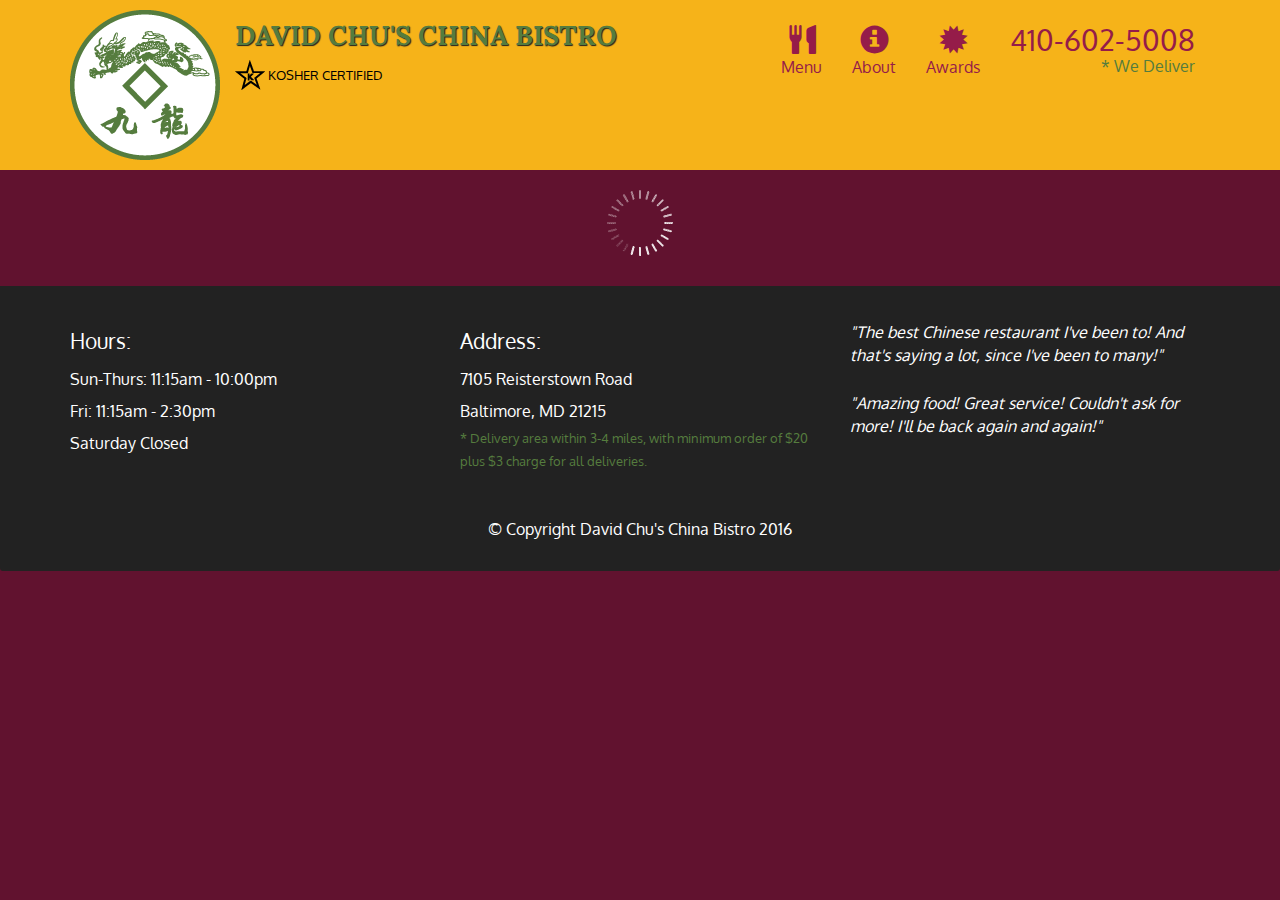
<file: index.html>
<!doctype html>
<html lang="en">
  <head>
    <meta charset="utf-8">
    <meta http-equiv="X-UA-Compatible" content="IE=edge">
    <meta name="viewport" content="width=device-width, initial-scale=1">
    <title>David Chu's China Bistro</title>
    <link rel="stylesheet" href="css/bootstrap.min.css">
    <link rel="stylesheet" href="css/styles.css">
    <link href='https://fonts.googleapis.com/css?family=Oxygen:400,300,700' rel='stylesheet' type='text/css'>
    <link href='https://fonts.googleapis.com/css?family=Lora' rel='stylesheet' type='text/css'>
  </head>
<body>
  <header>
    <nav id="header-nav" class="navbar navbar-default">
      <div class="container">
        <div class="navbar-header">
          <a href="index.html" class="pull-left visible-md visible-lg">
            <div id="logo-img" alt="Logo image"></div>
          </a>

          <div class="navbar-brand">
            <a href="index.html"><h1>David Chu's China Bistro</h1></a>
            <p>
              <img src="images/star-k-logo.png" alt="Kosher certification">
              <span>Kosher Certified</span>
            </p>
          </div>

          <button id="navbarToggle" type="button" class="navbar-toggle collapsed" data-toggle="collapse" data-target="#collapsable-nav" aria-expanded="false">
            <span class="sr-only">Toggle navigation</span>
            <span class="icon-bar"></span>
            <span class="icon-bar"></span>
            <span class="icon-bar"></span>
          </button>
        </div>
        
        <div id="collapsable-nav" class="collapse navbar-collapse">
           <ul id="nav-list" class="nav navbar-nav navbar-right">
            <li id="navHomeButton" class="visible-xs active">
              <a href="index.html">
                <span class="glyphicon glyphicon-home"></span> Home</a>
            </li>
            <li id="navMenuButton">
              <a href="#" onclick="$dc.loadMenuCategories();">
                <span class="glyphicon glyphicon-cutlery"></span><br class="hidden-xs"> Menu</a>
            </li>
            <li>
              <a href="#">
                <span class="glyphicon glyphicon-info-sign"></span><br class="hidden-xs"> About</a>
            </li>
            <li>
              <a href="#">
                <span class="glyphicon glyphicon-certificate"></span><br class="hidden-xs"> Awards</a>
            </li>
            <li id="phone" class="hidden-xs">
              <a href="tel:410-602-5008">
                <span>410-602-5008</span></a><div>* We Deliver</div>
            </li>
          </ul><!-- #nav-list -->
        </div><!-- .collapse .navbar-collapse -->
      </div><!-- .container -->
    </nav><!-- #header-nav -->
  </header>

  <div id="call-btn" class="visible-xs">
    <a class="btn" href="tel:410-602-5008">
    <span class="glyphicon glyphicon-earphone"></span>
    410-602-5008
    </a>
  </div>
  <div id="xs-deliver" class="text-center visible-xs">* We Deliver</div>

  <div id="main-content" class="container"></div>

  <footer class="panel-footer">
    <div class="container">
      <div class="row">
        <section id="hours" class="col-sm-4">
          <span>Hours:</span><br>
          Sun-Thurs: 11:15am - 10:00pm<br>
          Fri: 11:15am - 2:30pm<br>
          Saturday Closed
          <hr class="visible-xs">
        </section>
        <section id="address" class="col-sm-4">
          <span>Address:</span><br>
          7105 Reisterstown Road<br>
          Baltimore, MD 21215
          <p>* Delivery area within 3-4 miles, with minimum order of $20 plus $3 charge for all deliveries.</p>
          <hr class="visible-xs">
        </section>
        <section id="testimonials" class="col-sm-4">
          <p>"The best Chinese restaurant I've been to! And that's saying a lot, since I've been to many!"</p>
          <p>"Amazing food! Great service! Couldn't ask for more! I'll be back again and again!"</p>
        </section>
      </div>
      <div class="text-center">&copy; Copyright David Chu's China Bistro 2016</div>
    </div>
  </footer>

  <!-- jQuery (Bootstrap JS plugins depend on it) -->
  <script src="js/jquery-2.1.4.min.js"></script>
  <script src="js/bootstrap.min.js"></script>
  <script src="js/ajax-utils.js"></script>
  <script src="js/script.js"></script>
</body>
</html>
</file>
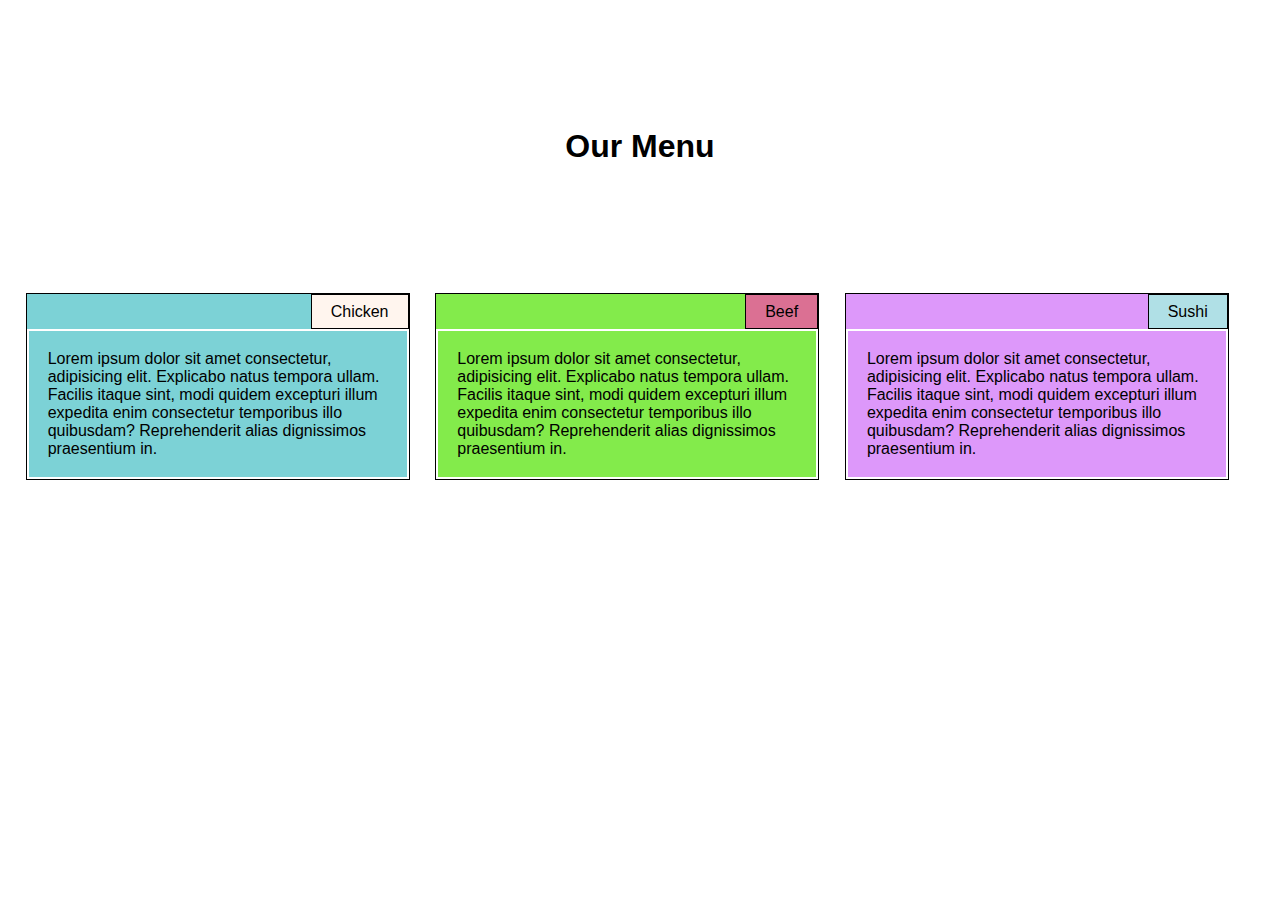
<file: mod2-solution/index.html>
<!DOCTYPE html>
<html lang="en">
<head>
    <meta charset="UTF-8">
    <meta http-equiv="X-UA-Compatible" content="IE=edge">
    <meta name="viewport" content="width=device-width, initial-scale=1.0">
    <title>Document</title>
    <link rel="stylesheet" href="css/style.css">
</head>
<body>
    <h1>Our Menu</h1>

    <div class="container">
        
        <div class="area" id="area1">
                            
            <div class="block" id="block1">
                <p>Chicken</p>
            </div>

            <div class="text">
                <p>Lorem ipsum dolor sit amet consectetur, adipisicing elit. Explicabo natus tempora ullam. Facilis itaque sint, modi quidem excepturi illum expedita enim consectetur temporibus illo quibusdam? Reprehenderit alias dignissimos praesentium in.</p>
            </div>

        </div>

        <div class="area" id="area2">
           
            <div class="block" id="block2">
                <p>Beef</p>
            </div>

            <div class="text">
                <p>Lorem ipsum dolor sit amet consectetur, adipisicing elit. Explicabo natus tempora ullam. Facilis itaque sint, modi quidem excepturi illum expedita enim consectetur temporibus illo quibusdam? Reprehenderit alias dignissimos praesentium in.</p>
            </div>

        </div>

        <div class="area" id="area3">
            
            <div class="block" id="block3">
                <p>Sushi</p>
            </div>

            <div class="text">
                <p>Lorem ipsum dolor sit amet consectetur, adipisicing elit. Explicabo natus tempora ullam. Facilis itaque sint, modi quidem excepturi illum expedita enim consectetur temporibus illo quibusdam? Reprehenderit alias dignissimos praesentium in.</p>
            </div>

        </div>

    </div>
</body>
</html>
</file>
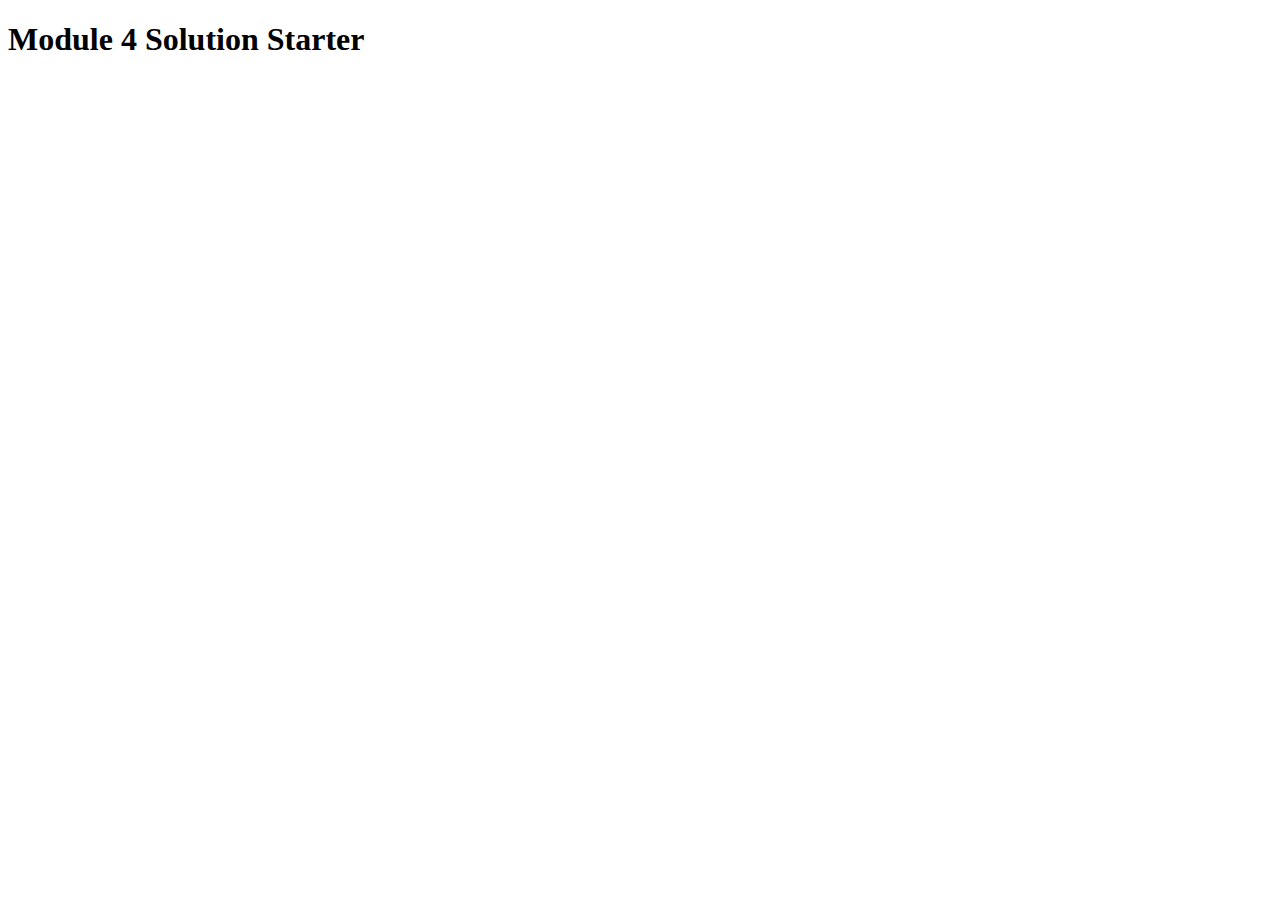
<file: mod4-solution/index.html>
<!DOCTYPE html>
<html>
<head>
  <meta charset="utf-8">
  <title>Module 4 Solution Starter</title>
  <script>
    var names = []; // DO NOT REMOVE
  </script>
  <script src="SpeakHello.js"></script>
  <script src="SpeakGoodBye.js"></script>
  <script src="script.js"></script>
</head>
<body>
  <h1>Module 4 Solution Starter</h1>
</body>
</html>
</file>
<file: css/styles.css>
body {
  font-size: 16px;
  color: #fff;
  background-color: #61122f;
  font-family: 'Oxygen', sans-serif;
}

/** HEADER **/
#header-nav {
  background-color: #f6b319;
  border-radius: 0;
  border: 0;
}

#logo-img {
  background: url('../images/restaurant-logo_large.png') no-repeat;
  width: 150px;
  height: 150px;
  margin: 10px 15px 10px 0;
}

.navbar-brand {
  padding-top: 25px;
}
.navbar-brand h1 { /* Restaurant name */
  font-family: 'Lora', serif;
  color: #557c3e;
  font-size: 1.5em;
  text-transform: uppercase;
  font-weight: bold;
  text-shadow: 1px 1px 1px #222;
  margin-top: 0;
  margin-bottom: 0;
  line-height: .75;
}
.navbar-brand a:hover, .navbar-brand a:focus {
  text-decoration: none;
}
.navbar-brand p { /* Kosher cert */
  color: #000;
  text-transform: uppercase;
  font-size: .7em;
  margin-top: 15px;
}
.navbar-brand p span { /* Star-K */
  vertical-align: middle;
}

#nav-list {
  margin-top: 10px;
}
#nav-list a {
  color: #951C49;
  text-align: center;
}
#nav-list a:hover {
  background: #E7E7E7;
}
#nav-list a span {
  font-size: 1.8em;
}

#phone {
  margin-top: 5px;
}
#phone a { /* Phone number */
  text-align: right;
  padding-bottom: 0;
}
#phone div { /* We Deliver */
  color: #557c3e;
  text-align: right;
  padding-right: 15px;
}

.navbar-header button.navbar-toggle, .navbar-header .icon-bar {
  border: 1px solid #61122f;
}
.navbar-header button.navbar-toggle {
  clear: both;
  margin-top: -30px;
}
/* END HEADER */

/* FOOTER */
.panel-footer {
  margin-top: 30px;
  padding-top: 35px;
  padding-bottom: 30px;
  background-color: #222;
  border-top: 0;
}
.panel-footer div.row {
  margin-bottom: 35px;
}
#hours, #address {
  line-height: 2;
}
#hours > span, #address > span {
  font-size: 1.3em;
}
#address p {
  color: #557c3e;
  font-size: .8em;
  line-height: 1.8;
}
#testimonials {
  font-style: italic;
}
#testimonials p:nth-child(2) {
  margin-top: 25px;
}
/* END FOOTER */



/* HOME PAGE */
.container .jumbotron {
  box-shadow: 0 0 50px #3F0C1F;
  border: 2px solid #3F0C1F;
}

#menu-tile, #specials-tile, #map-tile {
  height: 250px;
  width: 100%;
  margin-bottom: 15px;
  position: relative;
  border: 2px solid #3F0C1F;
  overflow: hidden;
}
#menu-tile:hover, #specials-tile:hover, #map-tile:hover {
  box-shadow: 0 1px 5px 1px #cccccc;
}
#menu-tile {
  background: url('../images/menu-tile.jpg') no-repeat;
  background-position: center;
}
#specials-tile {
  background: url('../images/specials-tile.jpg') no-repeat;
  background-position: center;
}
#menu-tile span, #specials-tile span, #map-tile span {
  position: absolute;
  bottom: 0;
  right: 0;
  width: 100%;
  text-align: center;
  font-size: 1.6em;
  text-transform: uppercase;
  background-color: #000;
  color: #fff;
  opacity: .8;
}
/* END HOME PAGE */

/* MENU CATEGORIES PAGE */
.category-tile { 
  position: relative;
  border: 2px solid #3F0C1F;
  overflow: hidden;
  width: 200px;
  height: 200px;
  margin: 0 auto 15px;
}
.category-tile span {
  position: absolute;
  bottom: 0;
  right: 0;
  width: 100%;
  text-align: center;
  font-size: 1.2em;
  text-transform: uppercase;
  background-color: #000;
  color: #fff;
  opacity: .8;
}
.category-tile:hover {
  box-shadow: 0 1px 5px 1px #cccccc;
}

#menu-categories-title + div {
  margin-bottom: 50px;
}
/* END MENU CATEGORIES PAGE */

/* SINGLE CATEGORY PAGE */
.menu-item-tile {
  margin-bottom: 25px;
}
.menu-item-tile hr {
  width: 80%;
}
.menu-item-tile .menu-item-price {
  font-size: 1.1em;
  text-align: right;
  margin-top: -15px;
  margin-right: -15px;
}
.menu-item-tile .menu-item-price span {
  font-size: .6em;
}
.menu-item-photo {
  position: relative;
  border: 2px solid #3F0C1F; 
  overflow: hidden;
  padding: 0;
  margin-right: -15px;
  margin-left: auto;
  margin-bottom: 20px;
  max-width: 250px;
}
.menu-item-photo div {
  position: absolute;
  bottom: 0;
  right: 0;
  width: 80px;
  background-color: #557c3e;
  text-align: center;
}
.menu-item-description {
  padding-right: 30px;
}
h3.menu-item-title {
  margin: 0 0 10px;
}
.menu-item-details {
  font-size: .9em;
  font-style: italic;
}
/* END SINGLE CATEGORY PAGE */


/********** Large devices only **********/
@media (min-width: 1200px) {
  .container .jumbotron {
    background: url('../images/jumbotron_1200.jpg') no-repeat;
    height: 675px;
  }
}

/********** Medium devices only **********/
@media (min-width: 992px) and (max-width: 1199px) {
  /* Header */
  #logo-img {
    background: url('../images/restaurant-logo_medium.png') no-repeat;
    width: 100px;
    height: 100px;
    margin: 5px 5px 5px 0;
  }
  /* End Header */

  /* Home Page */
  .container .jumbotron {
    background: url('../images/jumbotron_992.jpg') no-repeat;
    height: 558px;
  }
  /* End Home Page */
}

/********** Small devices only **********/
@media (min-width: 768px) and (max-width: 991px) {
  /* Home Page */
  .container .jumbotron {
    background: url('../images/jumbotron_768.jpg') no-repeat;
    height: 432px;
  }
  /* End Home Page */
}

/********** Extra small devices only **********/
@media (max-width: 767px) {
  /* Header */
  .navbar-brand {
    padding-top: 10px;
    height: 80px;
  }
  .navbar-brand h1 { /* Restaurant name */
    padding-top: 10px;
    font-size: 5vw; /* 1vw = 1% of viewport width */
  }
  .navbar-brand p { /* Kosher cert */
    font-size: .6em;
    margin-top: 12px;
  }
  .navbar-brand p img { /* Star-K */
    height: 20px;
  }

  #collapsable-nav a { /* Collapsed nav menu text */
    font-size: 1.2em;
  }
  #collapsable-nav a span { /* Collapsed nav menu glyph */
    font-size: 1em;
    margin-right: 5px;
  }

  #call-btn > a {
    font-size: 1.5em;
    display: block;
    margin: 0 20px;
    padding: 10px;
    border: 2px solid #fff;
    background-color: #f6b319;
    color: #951c49;
  }
  #xs-deliver {
    margin-top: 5px;
    font-size: .7em;
    letter-spacing: .1em;
    text-transform: uppercase;
  }
  /* End Header */

  /* Footer */
  .panel-footer section {
    margin-bottom: 30px;
    text-align: center;
  }
  .panel-footer section:nth-child(3) {
    margin-bottom: 0; /* margin already exists on the whole row */
  }
  .panel-footer section hr {
    width: 50%;
  }
  /* End Footer */

  /* Home Page */
  .container .jumbotron {
    margin-top: 30px;
    padding: 0;
  }
  #menu-tile, #specials-tile {
    width: 360px;
    margin: 0 auto 15px;
  }

  .menu-item-photo {
    margin-right: auto;
  }
  .menu-item-tile .menu-item-price {
    text-align: center;
  }
  .menu-item-description {
    text-align: center;;
  }
}


/********** Super extra small devices Only :-) (e.g., iPhone 4) **********/
@media (max-width: 479px) {
  /* Header */
  .navbar-brand h1 { /* Restaurant name */
    padding-top: 5px;
    font-size: 6vw;
  }
  /* End Header */
  
  /* Home page */
  #menu-tile, #specials-tile {
    width: 280px;
    margin: 0 auto 15px;
  }

  .col-xxs-12 {
    position: relative;
    min-height: 1px;
    padding-right: 15px;
    padding-left: 15px;
    float: left;
    width: 100%;
  }
}
</file>
<file: mod2-solution/css/style.css>
* {
    box-sizing: border-box;
    padding: 0;
    margin: 0;
    font-family: Helvetica;
}

h1 {
    text-align: center;
    padding: 10% 0;
}

.container {
    float: left;
}

.area, .block {
    border: 1px solid #000;
}

#area1 {
    background-color: #7cd2d6;
}

#area2 {
    background-color: #83eb4b;
}

#area3 {
    background-color: #dd98fa;
}

#block1 {
    background-color: #FFF5EE;
}

#block2 {
    background-color: #DB7093;
}

#block3 {
    background-color: #B0E0E6;
}

@media (min-width: 992px) {
    
    .area {
        width: 30%;
        float: left;
        margin-left: 2%;
    }
    
    .block { 
        float: right;
        padding: 2% 5%;
    }
    
    .text {
        padding: 5%;
        clear: right;
        border: 2px solid #fff;
    }
}

@media (min-width: 768px) and (max-width: 991px) {
    
    .area {
        float: left;
        width: 40%;
        margin-left: 7%;
    }
    
    #area3 {
        width: 87%;
        clear: left;
        margin-top: 3%;
    }
    
    .block {
        text-align: center;
        float: right;
        padding: 2% 5%;
    }
    
    .text {
        padding: 5%;
        clear: right;
        border: 2px solid #fff;
    }
}

@media (min-width: 0px) and (max-width: 767px) {
    .container {
        padding: 0 2%;
    }

    .area {
        width: 100%;
        float: left;
    }

    #area2 {
        clear: both;
        margin-top: 2%;
    }

    #area3 {
        clear: both;
        margin-top: 2%;
    }

    .block {
        float: right;
        padding: 2% 5%;
    }

    .text {
        padding: 5%;
        clear: right;
        border: 2px solid #fff;
    }
}
</file>
